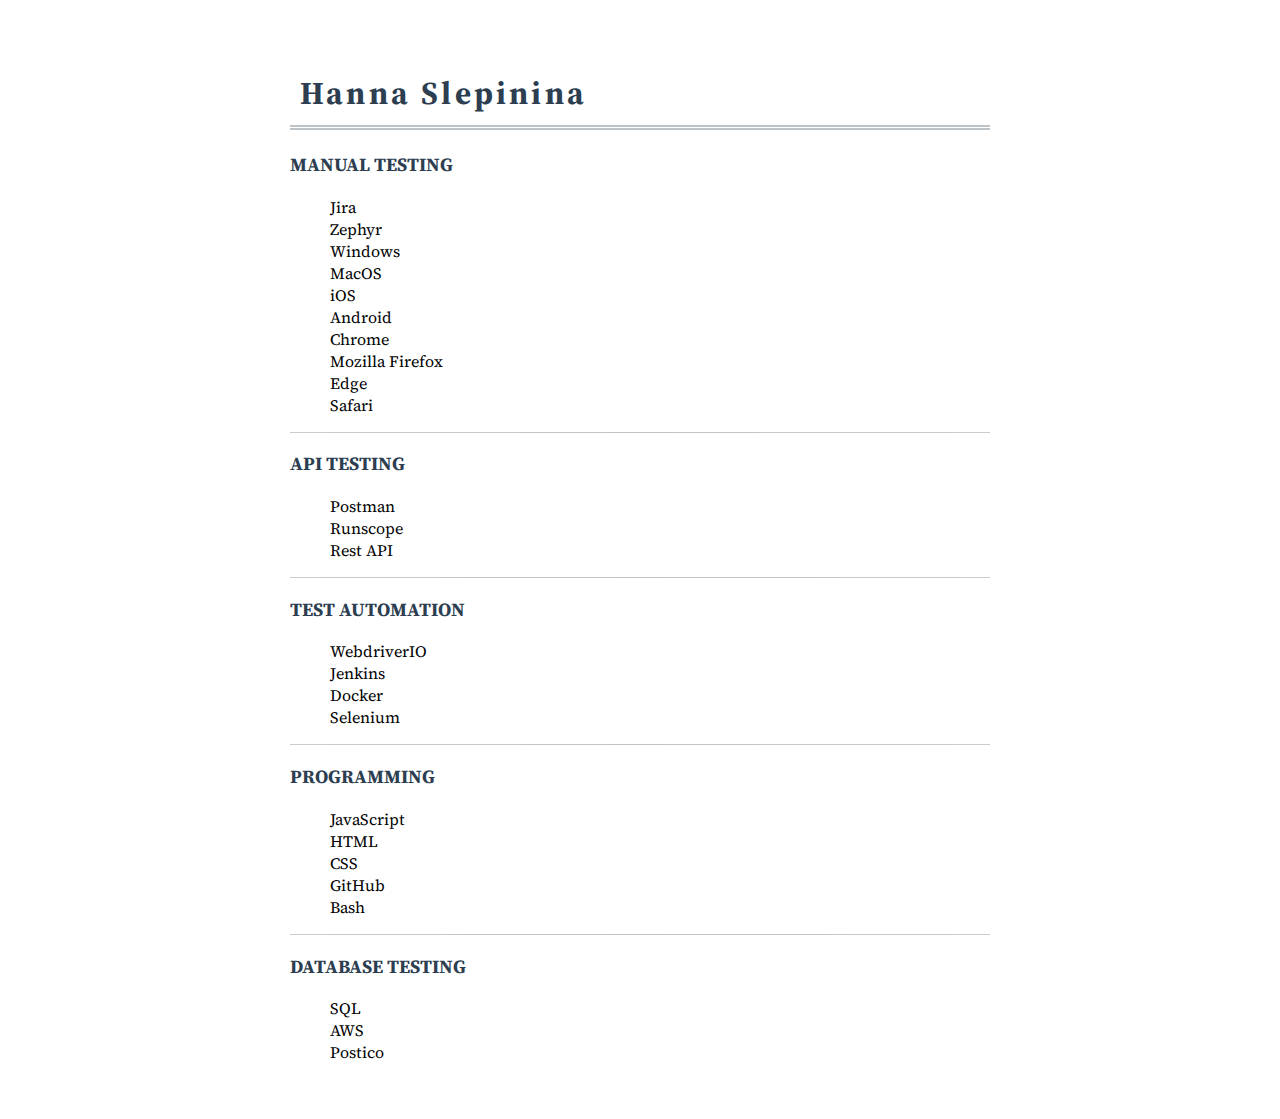
<file: index.html>
<!DOCTYPE html>
<html>
<head>
	<title>Hello from Hanna</title>
	<link rel="stylesheet" type="text/css" href="hello.css">
	<link href="https://fonts.googleapis.com/css?family=Source+Serif+Pro:400,700&display=swap" rel="stylesheet">
</head>
<body>
<h1>Hanna Slepinina</h1>
<h3>Manual Testing</h3>
<ul>
	<li>Jira</li>
	<li>Zephyr</li>
	<li>Windows</li>
	<li>MacOS</li>
	<li>iOS</li>
	<li>Android</li>
	<li>Chrome</li>
	<li>Mozilla Firefox</li>
	<li>Edge</li>
	<li>Safari</li>
</ul>
<hr>
<h3>API Testing</h3>
<ul>
	<li>Postman</li>
	<li>Runscope</li>
	<li>Rest API</li>
</ul>
<hr>
<h3>Test Automation</h3>
<ul>
	<li>WebdriverIO</li>
	<li>Jenkins</li>
	<li>Docker</li>
	<li>Selenium</li>
</ul>
<hr>
<h3>Programming</h3>
<ul>
	<li>JavaScript</li>
	<li>HTML</li>
	<li>CSS</li>
	<li>GitHub</li>
	<li>Bash</li>
</ul>
<hr>
<h3>Database Testing</h3>
<ul>
	<li>SQL</li>
	<li>AWS</li>
	<li>Postico</li>
</ul>
</body>
</html>
</file>
<file: hello.css>
body {
/*	border: 10px solid #bdc3c7;
*/	padding: 20px;
	max-width: 700px;
	width: 80%;
	margin: 20px auto;
	font-family: 'Source Serif Pro', serif;
}

h1	{
	font-size: 700;
	color: #2c3e50;
	letter-spacing: 0.2rem;
	border-bottom: 5px double #bdc3c7;
	padding: 10px;
/*	text-align: left;*/
}

h3	{
	font-family: 'Source Serif Pro', serif;
	font-size: 700;
	text-transform: uppercase;
	color: #2c3e50;
/*	text-align: center;*/
}

li {
	/*text-align: center;*/
}

ul {
	list-style: none;
}

ul li::before {
  content: "\200B";
}

hr {
	    border: 0;
    height: 1px;
    background: #bdc3c7;
    background-image: linear-gradient(to right, #ccc, #bdc3c7, #ccc);
	/*border-top: 3px double #bdc3c7;
*/}
</file>
